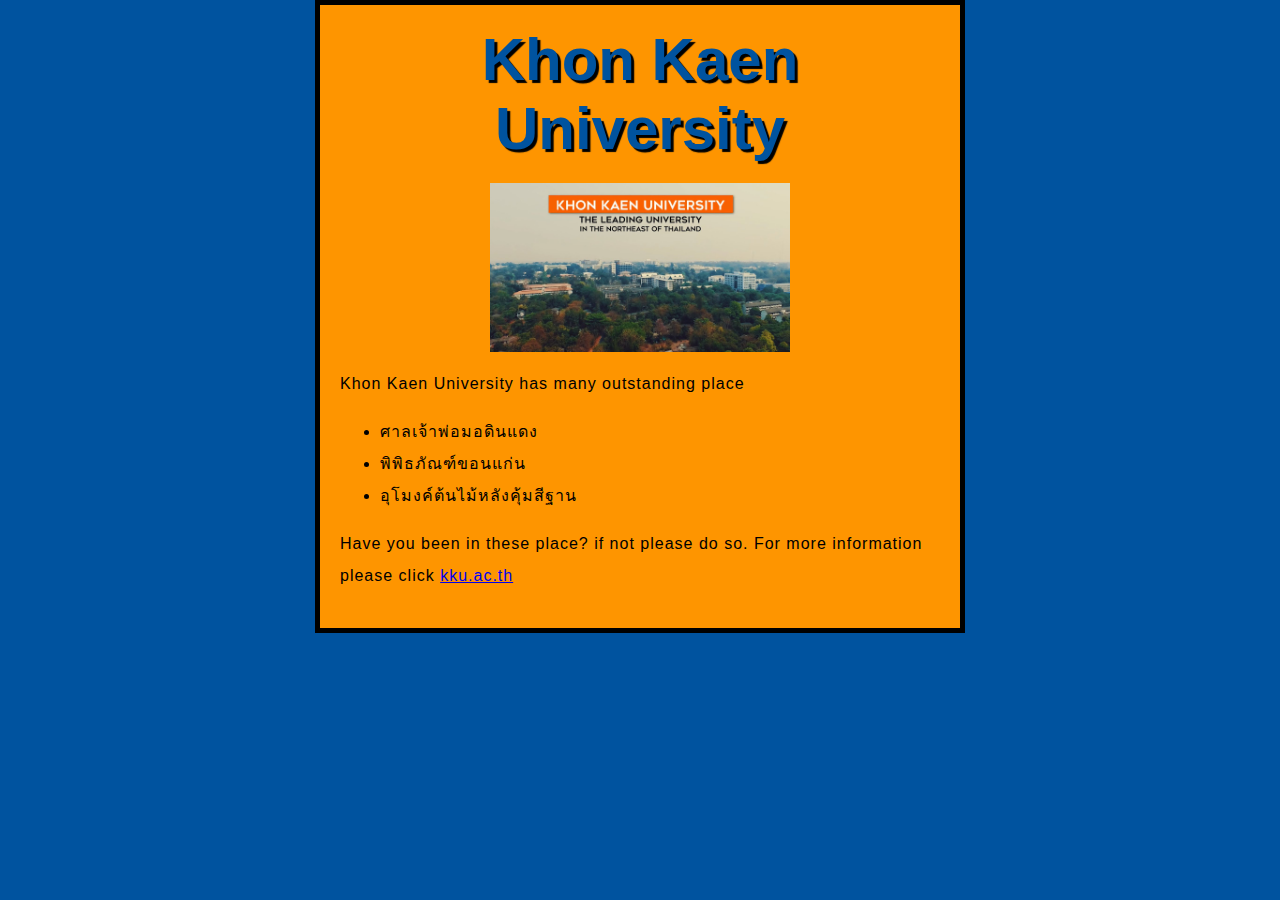
<file: index.html>
<!DOCTYPE html>
<html>
    <head>
        <meta charset="utf-8">
        <title>Example page</title>
        <link rel="stylesheet" href="css/style.css" type="">

    </head>

    <body>
        <h1>Khon Kaen University</h1>

        <img src="images/KKU.png" width="50%" height="50%" alt="My test image">
    </body>
    <p>Khon Kaen University has many outstanding place</p>
    <ul>
        <li>ศาลเจ้าพ่อมอดินแดง</li>
        <li>พิพิธภัณฑ์ขอนแก่น</li>
        <li>อุโมงค์ต้นไม้หลังคุ้มสีฐาน</li>
    </ul>
    <p>Have you been in these place? if not please do so. For more information please click <a href="https://eng.kku.ac.th/">kku.ac.th</a></p>

</html>
</file>
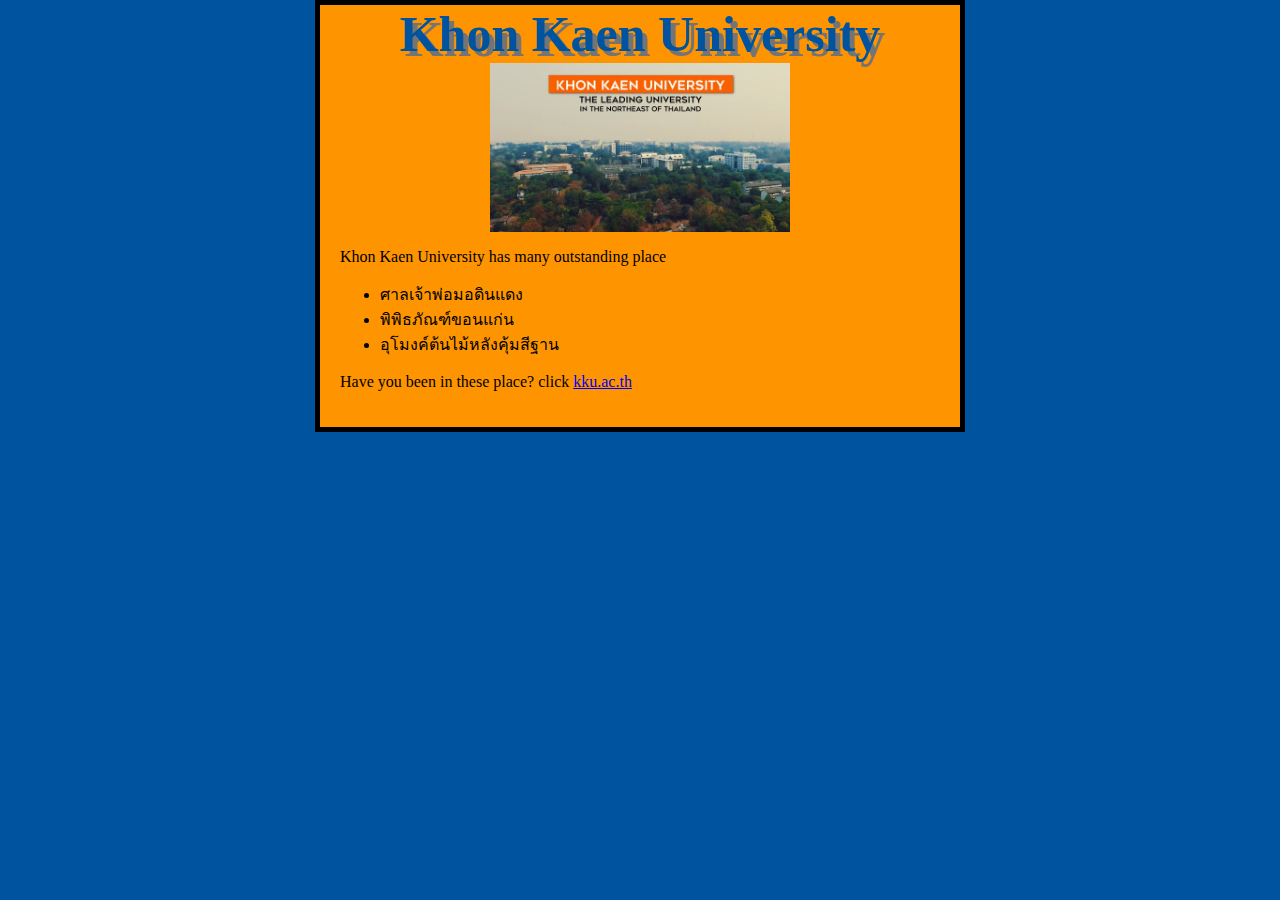
<file: test1/index.html>
<!DOCTYPE html>
<html>
    <head>
        <meta charset="utf-8">
        <title>Example page</title>
        <link rel="stylesheet" href="css/style.css" type="">

    </head>

    <body>
        <h1>Khon Kaen University</h1>

        <img src="images/KKU.png" width="50%" height="50%" alt="My test image">
    </body>
    <p>Khon Kaen University has many outstanding place</p>
    <ul>
        <li>ศาลเจ้าพ่อมอดินแดง</li>
        <li>พิพิธภัณฑ์ขอนแก่น</li>
        <li>อุโมงค์ต้นไม้หลังคุ้มสีฐาน</li>
    </ul>
    <p>Have you been in these place? click <a href="https://eng.kku.ac.th/">kku.ac.th</a></p>

</html>
</file>
<file: css/style.css>
html{
    font-family: 'Open sans',sans-serif;
    font-size: 10px;
    background: #00539f;

}

body{
    background: #FE9500;
    margin: 0 auto;
    padding: 0 20px 20px 20px;
    width: 600px;
    border: 5px solid black;

}
img{
    display: block;
    margin: 0 auto;
}
h1{
    
    font-size: 60px;
    text-align:center;
    color: #00539f;
    text-shadow: 3px 3px 1px black ;
    margin: 0;
    padding: 20px 0;
}

p , li{
    font-size: 16px;
    line-height: 2;
    letter-spacing: 1px
}
</file>
<file: test1/css/style.css>
html{
    background: #00539f;

}

body{
    background: #FE9500;
    margin: 0 auto;
    padding: 0 20px 20px 20px;
    width: 600px;
    border: 5px solid black;

}
img{
    display: block;
    margin: 0 auto;
}
h1{
    font-size: 50px;
    text-align:center;
    color: #00539f;
    text-shadow: 5px 5px #747474 ;
    margin: 0 auto;
}
</file>
